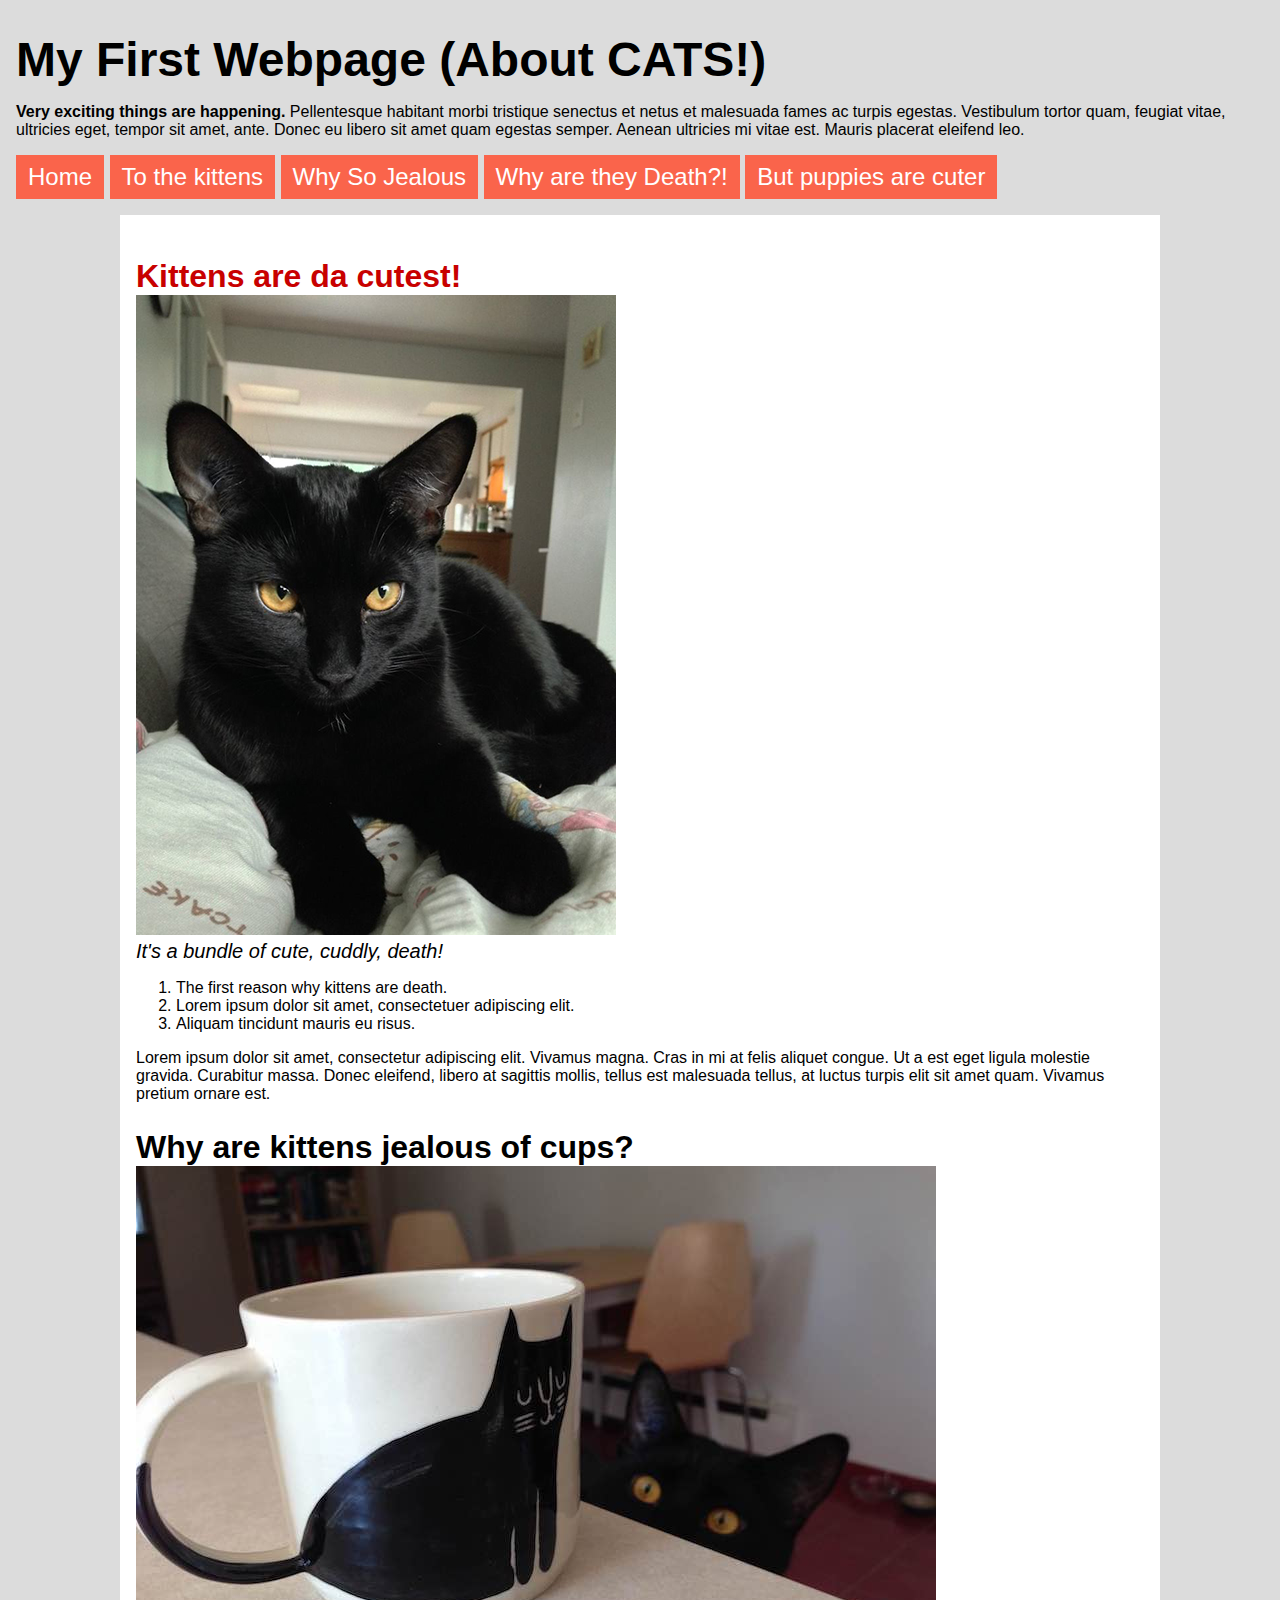
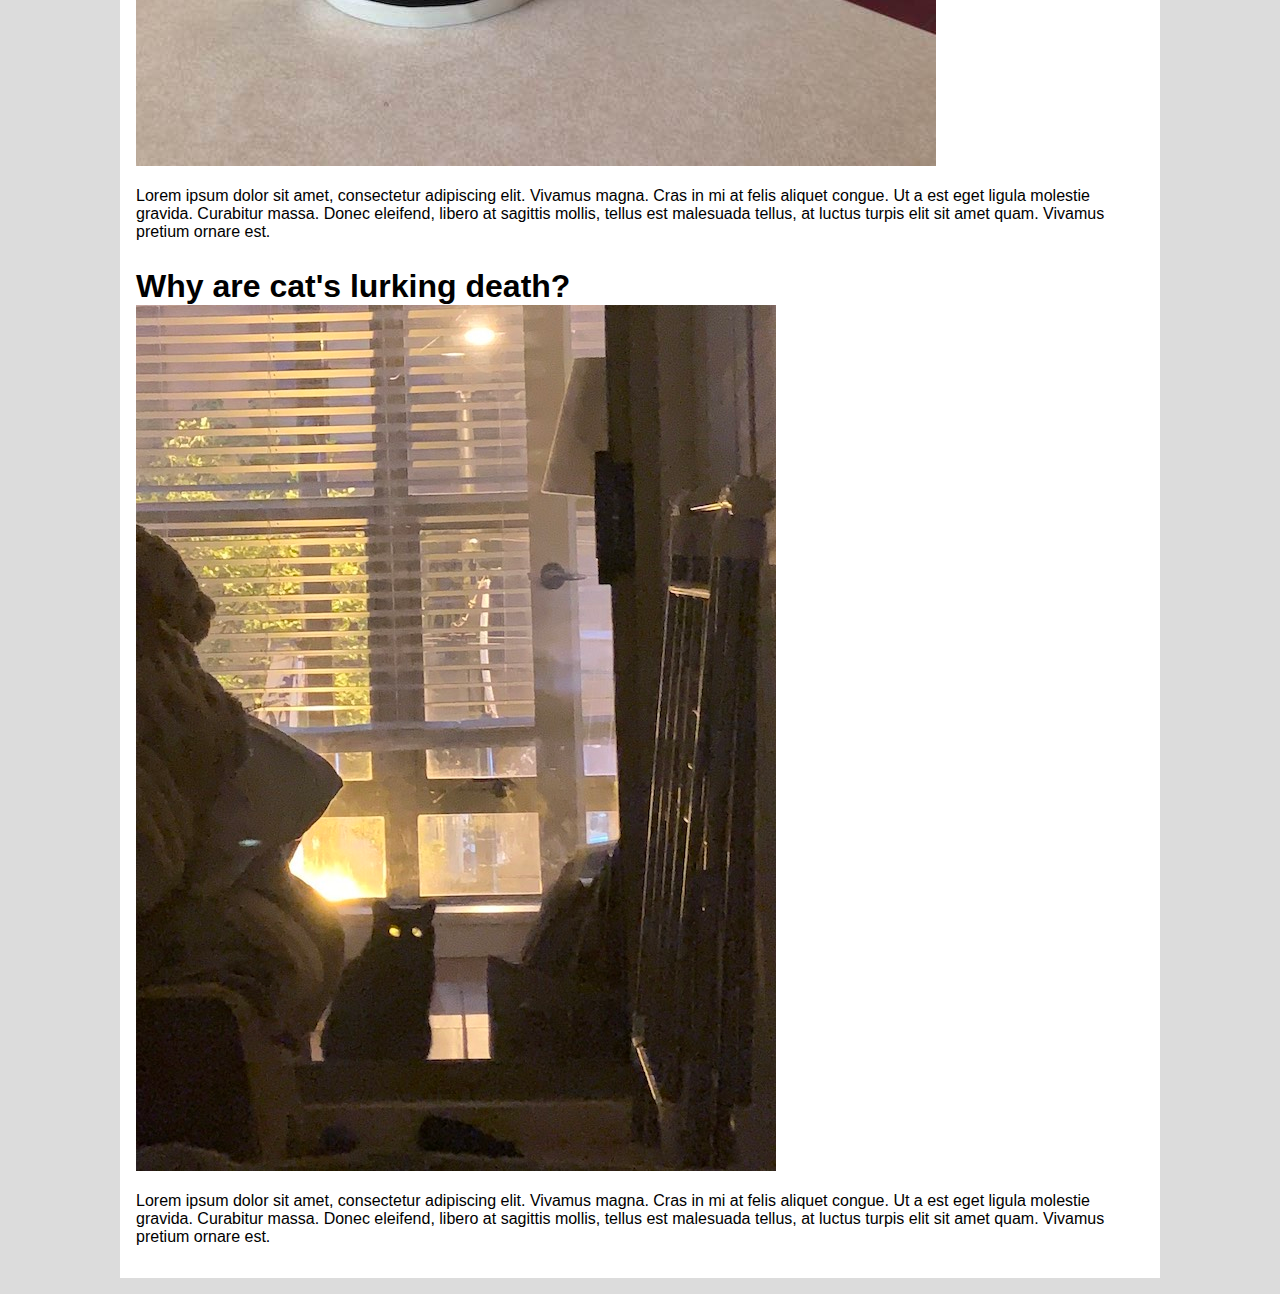
<file: index.html>
<!doctype html>

<html lang="en">
	<head>
		<meta charset="utf-8">
		<meta name="viewport" content="width=device-width, initial-scale=1">
		<title>My First Webpage (About CATS!)</title>

		<link href="css/main.css" rel="stylesheet">
	</head>

	<body>
		<header>
			<h1>My First Webpage (About CATS!)</h1>
		       
			<p><strong>Very exciting things are happening.</strong> Pellentesque habitant morbi tristique senectus et netus et malesuada fames ac turpis egestas. Vestibulum tortor quam, feugiat vitae, ultricies eget, tempor sit amet, ante. Donec eu libero sit amet quam egestas semper. Aenean ultricies mi vitae est. Mauris placerat eleifend leo.</p>

			<nav class="nav-main">
				<a class="nav-main-item" href="#">Home</a>
				<a class="nav-main-item" href="#kittens">To the kittens</a> 
				<a class="nav-main-item" href="#jealousy">Why So Jealous</a>
				<a class="nav-main-item" href="#death">Why are they Death?!</a>
				<a class="nav-main-item" href="puppies-page.html">But puppies are cuter</a> 
			</nav>
		</header>

		<div class="main-container">
		<section id="kittens">
			<a href="http://placekitten.com"><h2>Kittens are da cutest!</h2></a>

			<figure>
			<img src="img/plotting-kitten.jpg" alt="A young black kitten sitting on a blanket plotting the death of birbs." width="480" height="640">
			<figcaption>It's a bundle of cute, cuddly, death!</figcaption>
			</figure>

			<ol>
				<li>The first reason why kittens are death.</li>
				<li>Lorem ipsum dolor sit amet, consectetuer adipiscing elit.</li>
				<li>Aliquam tincidunt mauris eu risus.</li>
			</ol>

			<p>Lorem ipsum dolor sit amet, consectetur adipiscing elit. Vivamus magna. Cras in mi at felis aliquet congue. Ut a est eget ligula molestie gravida. Curabitur massa. Donec eleifend, libero at sagittis mollis, tellus est malesuada tellus, at luctus turpis elit sit amet quam. Vivamus pretium ornare est.</p>
		</section>

		<section id="jealousy">
			<h2>Why are kittens jealous of cups?</h2>

			<img src="img/jealous-cat.jpg" alt="A black cat staring at a cup with a black cat printed on it. He wants to break it" width="800" height="600">

			<p>Lorem ipsum dolor sit amet, consectetur adipiscing elit. Vivamus magna. Cras in mi at felis aliquet congue. Ut a est eget ligula molestie gravida. Curabitur massa. Donec eleifend, libero at sagittis mollis, tellus est malesuada tellus, at luctus turpis elit sit amet quam. Vivamus pretium ornare est.</p>

		</section>

		<section id="death">
			<h2>Why are cat's lurking death?</h2>

			<img src="img/cat-of-doom.jpeg" alt="A lurking goblin cat whose eyes glow like the fires of hell" width="640" height="866">

			<p>Lorem ipsum dolor sit amet, consectetur adipiscing elit. Vivamus magna. Cras in mi at felis aliquet congue. Ut a est eget ligula molestie gravida. Curabitur massa. Donec eleifend, libero at sagittis mollis, tellus est malesuada tellus, at luctus turpis elit sit amet quam. Vivamus pretium ornare est.</p>
		</section>
		</div><!-- end of .main-container-->



	</body>
</html>
</file>
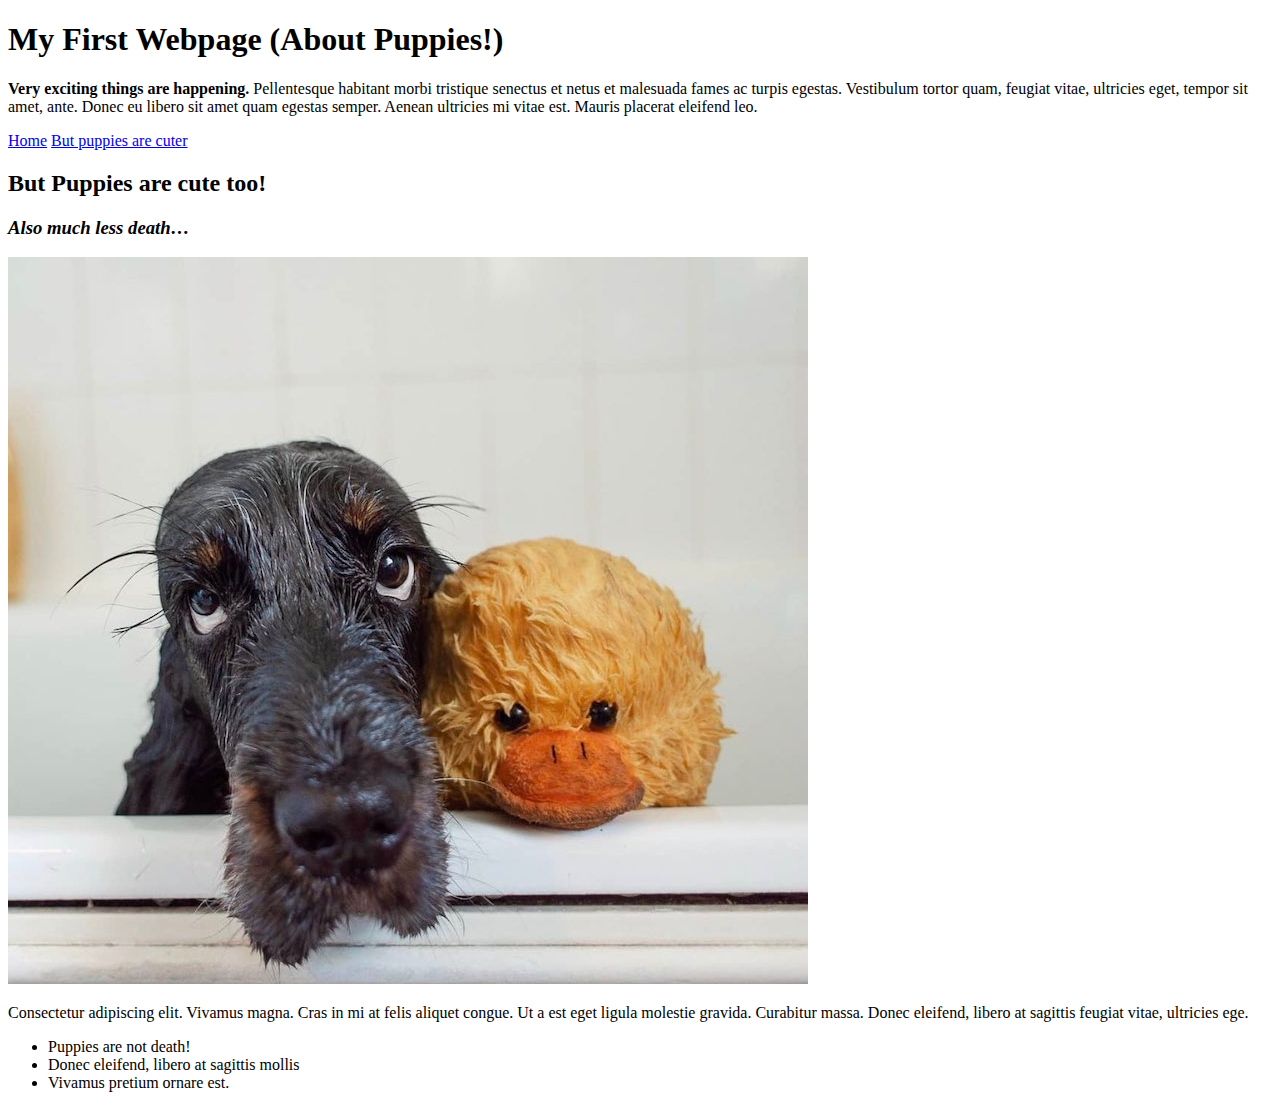
<file: puppies-page.html>
<!doctype html>

<html lang="en">
	<head>
		<meta charset="utf-8">
		<meta name="viewport" content="width=device-width, initial-scale=1">
		<title>The Page About Puppies</title>
	</head>

	<body>
		<header>
			<h1>My First Webpage (About Puppies!)</h1>
		       
			<p><strong>Very exciting things are happening.</strong> Pellentesque habitant morbi tristique senectus et netus et malesuada fames ac turpis egestas. Vestibulum tortor quam, feugiat vitae, ultricies eget, tempor sit amet, ante. Donec eu libero sit amet quam egestas semper. Aenean ultricies mi vitae est. Mauris placerat eleifend leo.</p>

			<nav>
				<a href="index.html">Home</a>
				<a href="#puppies">But puppies are cuter</a> 
			</nav>
		</header>

		<section id="#puppies">
			<h2>But Puppies are cute too!</h2>

			<h3><em>Also much less death…</em></h3>

			<img src="img/narcos-duck.jpeg" alt="A wet old lab mournfully staring at you with his favorite duck" width="800" height="727">

			<p>Consectetur adipiscing elit. Vivamus magna. Cras in mi at felis aliquet congue. Ut a est eget ligula molestie gravida. Curabitur massa. Donec eleifend, libero at sagittis feugiat vitae, ultricies ege.</p>

			<ul>
				<li>Puppies are not death!</li>
				<li>Donec eleifend, libero at sagittis mollis</li>
				<li>Vivamus pretium ornare est.</li>
			</ul>


		</section>	

	</body>
</html>
</file>
<file: css/main.css>
/*
CSS file for IAT235 CSS Tutorial

how css layout works:

selector{
    property:value;
    property:value;
}

*/

body{
    font-family: Helvetica, Arial, sans-serif; /*helvetica first, then arial, then sans-serif font (fallback)*/
    font-size: 1.25rem; /*1.25 relative to root fontsize, default browser font size 16pt*/
    margin: 1rem;
    background-color: rgb(220, 220, 220);
}

h1{
    font-size: 3rem;
    margin-bottom: 0;
}

h2{
    font-size: 2rem;
    margin-bottom: 0;
}

h3{
    font-size: 1.6rem;
    margin-bottom: 0;
}

p, ol, ul{ /*forgetting commas will make it look for a child of a ul of a child of a ol of a child of a p*/
    font-size: 1rem;
}

img{
    height: auto; /*resize height when width changes auto*/
    max-width: 100%; /*when image is more than 100% of page, then it will resize (shrinking page)*/
}

figure{
    margin: 0;
}

figcaption{
    font-style: italic;
}

a{
    color: rgb(200, 0, 0);
    text-decoration: none;

    transition-property: color; /*animate the text colour change*/
    transition-duration: 0.5s;
}

a:hover, a:focus, a:active{ /*will override color when hover, focus, active are true*/
    color: rgb(50, 0, 0);
}

.nav-main-item{ /*calling classes, not elements*/
    display: inline-block;
    background-color: rgb(250, 100, 75);
    font-size: 1.5rem;
    color: white;
    padding: 0.5rem 0.75rem;

    transition-property: background-color; /*animate background of nav-main-item change color*/
    transition-duration: 1s;
    transition-timing-function: ease-out;
}

.nav-main-item:hover, .nav-main-item:active, .nav-main-item:focus{
    background-color: rgb(50, 50, 50);
}

.main-container{
    max-width: 63rem; /*fixed width for max-container*/
    margin: 1rem auto; /*margin 0 for top and bottom, auto for left and right*/
    background-color: white;
    padding: 1rem;
}
</file>
